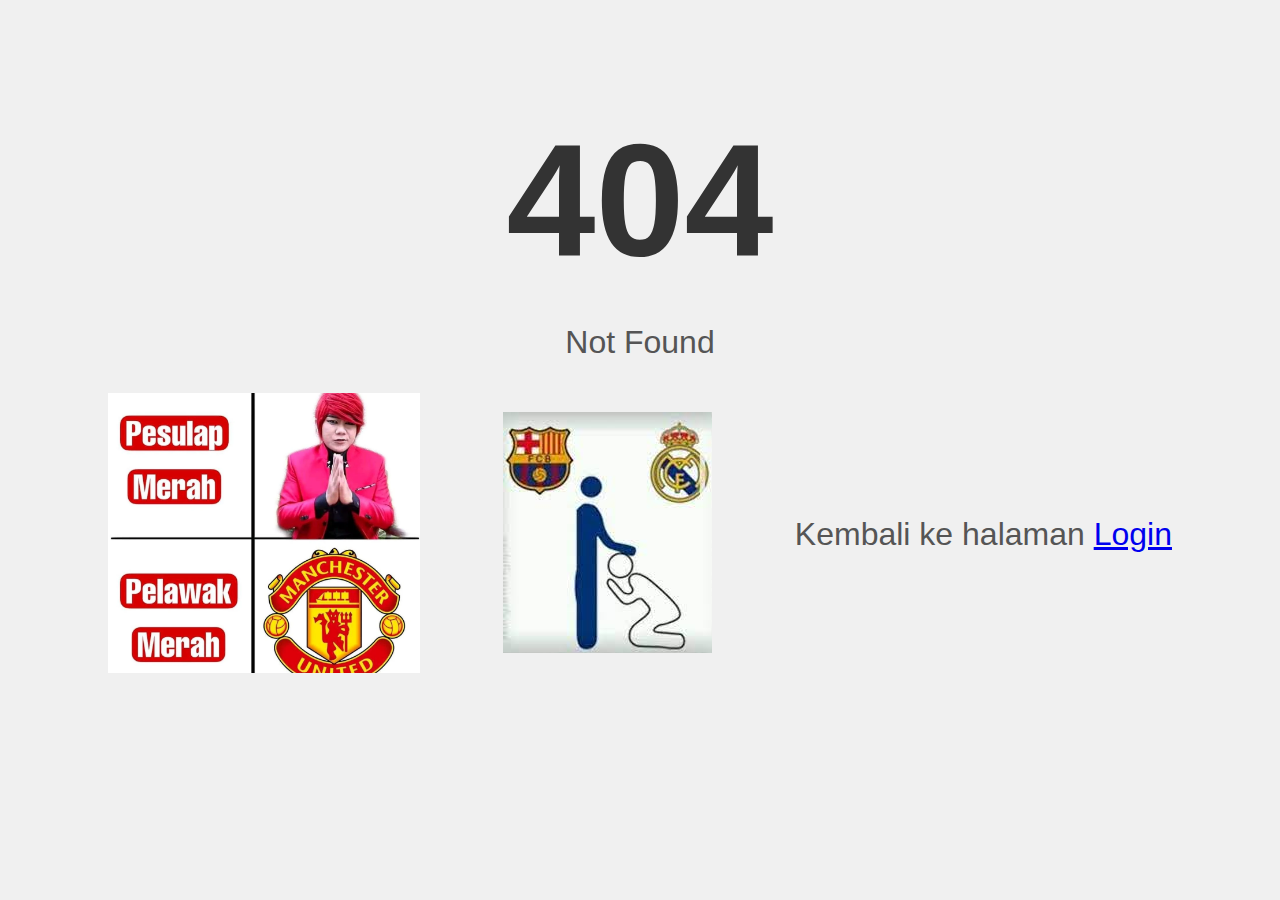
<file: index.html>
<!DOCTYPE html>
<html lang="en">
  <head>
    <meta charset="UTF-8" />
    <meta name="viewport" content="width=device-width, initial-scale=1.0" />
    <title>404 Not Found</title>
    <style>
      body {
        font-family: Arial, sans-serif;
        background-color: #f0f0f0;
        text-align: center;
        padding: 100px;
      }

      h1 {
        font-size: 10em;
        color: #333;
        margin: 0;
      }

      p {
        font-size: 2em;
        color: #555;
      }
      /* Tambahkan CSS untuk mengatur gambar */

      .image-container {
        display: flex;
        justify-content: space-between;
        align-items: center;
        margin-top: 20px;
      }

      .image-container img {
        width: 100%;
        /* 45% agar keduanya memiliki lebar yang sama */
        max-height: 280px;
        /* Atur tinggi maksimum agar tidak terlalu besar */
      }
    </style>
  </head>

  <body>
    <h1>404</h1>
    <p>Not Found</p>

    <!-- Gunakan div sebagai wadah untuk gambar -->
    <div class="image-container">
      <a
        href="https://www.google.com/url?sa=i&url=https%3A%2F%2Fbengkulu.pikiran-rakyat.com%2Fbola%2Fpr-2505272463%2Fmu-kalah-lagi-warga-net-beri-komentar-lucu-dan-menohok-bikin-ketawa-sendiri&psig=AOvVaw2Je0EwLynkcuhlp9ydG36D&ust=1695492249161000&source=images&cd=vfe&opi=89978449&ved=0CBAQjRxqFwoTCJCZo4rnvoEDFQAAAAAdAAAAABAE"
        ><img src="mu.png" alt="cupu"
      /></a>
      <a
        href="https://www.google.com/url?sa=i&url=https%3A%2F%2Fsport.detik.com%2Fsepakbola%2Ffoto-sepakbola%2Fd-4447890%2Fmeme-kocak-real-madrid-yang-dilumat-barcelona&psig=AOvVaw325pUejYeWw4QuP06hW1Z5&ust=1695492570539000&source=images&cd=vfe&opi=89978449&ved=0CBAQjRxqFwoTCLjfzKPovoEDFQAAAAAdAAAAABAE"
        ><img src="mm.png" alt="cupu2"
      /></a>

      <p>Kembali ke halaman <a href="login.php">Login</a></p>
    </div>
  </body>
</html>
</file>
